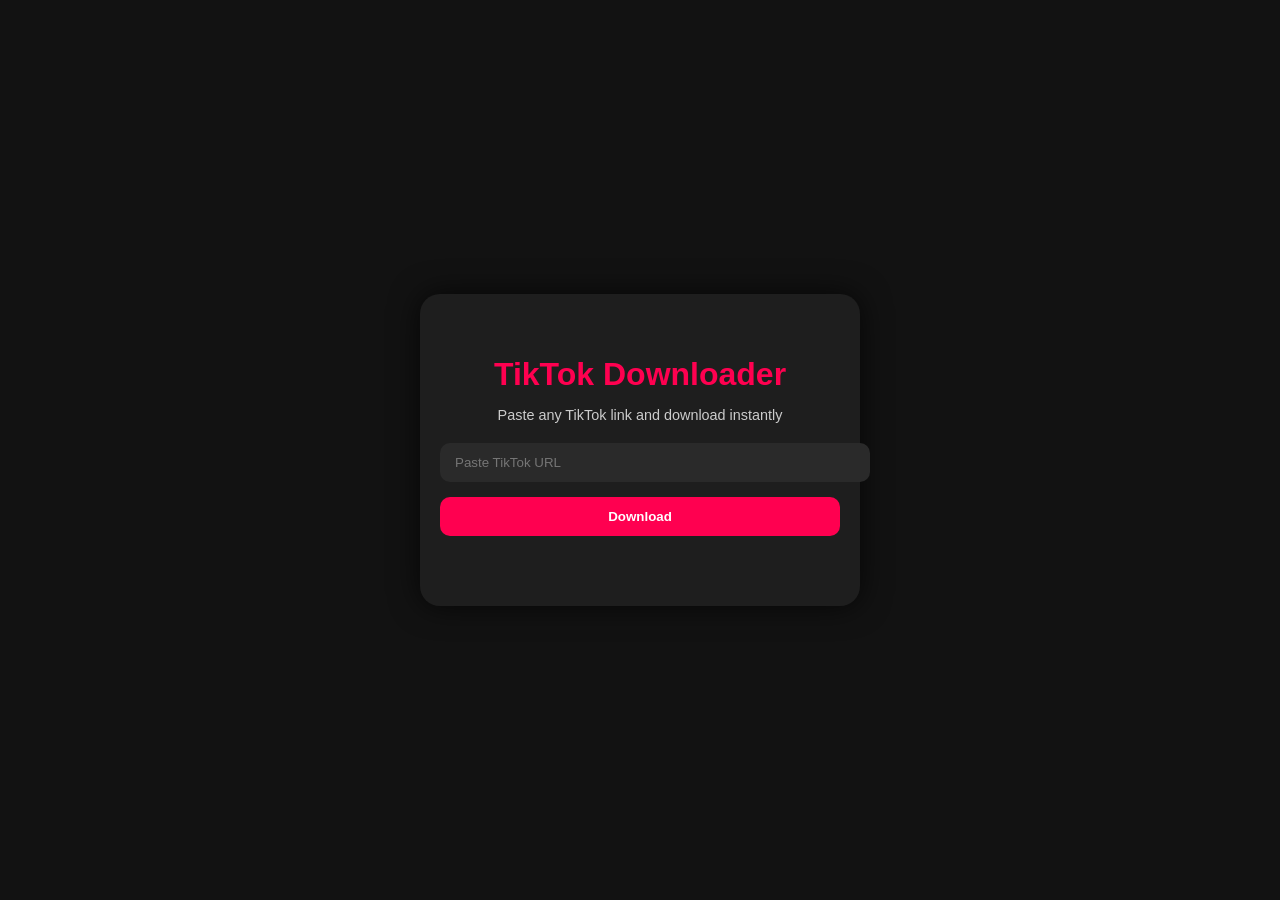
<file: public/index.html>
<!DOCTYPE html>
<html lang="en">
<head>
  <meta charset="UTF-8">
  <meta name="viewport" content="width=device-width, initial-scale=1.0">
  <title>TikTok Downloader</title>
  <link rel="stylesheet" href="style.css">
</head>
<body>

<div class="container">
  <h1>TikTok Downloader</h1>
  <p>Paste any TikTok link and download instantly</p>

  <input type="text" id="url" placeholder="Paste TikTok URL">
  <button onclick="download()">Download</button>

  <p id="result"></p>
</div>

<script>
async function download() {
  const url = document.getElementById("url").value.trim();
  const result = document.getElementById("result");

  if (!url) {
    result.innerText = "Paste a link first!";
    return;
  }

  result.innerText = "Loading...";

  try {
    const response = await fetch(`/download?url=${encodeURIComponent(url)}`);
    const data = await response.json();

    if (data.video) {
      result.innerHTML = `<a href="${data.video}" target="_blank" class="download-btn">Download Video</a>`;
    } else {
      result.innerText = data.error || "Failed. Try another link.";
    }
  } catch (err) {
    result.innerText = "Server error.";
  }
}
</script>

</body>
</html>
</file>
<file: public/style.css>
body {
  background-color: #121212;
  color: #fff;
  font-family: 'Arial', sans-serif;
  display: flex;
  justify-content: center;
  align-items: center;
  min-height: 100vh;
  margin: 0;
}

.container {
  text-align: center;
  background: #1e1e1e;
  padding: 40px 20px;
  border-radius: 20px;
  box-shadow: 0 0 30px rgba(0,0,0,0.7);
  width: 90%;
  max-width: 400px;
}

h1 {
  margin-bottom: 10px;
  font-size: 2em;
  color: #ff0050;
}

p {
  margin-bottom: 20px;
  font-size: 0.9em;
  color: #ccc;
}

input {
  width: 100%;
  padding: 12px 15px;
  border-radius: 10px;
  border: none;
  margin-bottom: 15px;
  background: #2a2a2a;
  color: #fff;
}

button {
  padding: 12px 20px;
  border: none;
  border-radius: 10px;
  background: #ff0050;
  color: #fff;
  cursor: pointer;
  font-weight: bold;
  width: 100%;
  margin-bottom: 10px;
  transition: 0.3s;
}

button:hover {
  background: #ff3366;
}

.download-btn {
  display: inline-block;
  margin-top: 10px;
  padding: 12px 20px;
  background: #00e676;
  color: #000;
  text-decoration: none;
  border-radius: 10px;
  font-weight: bold;
}

.download-btn:hover {
  background: #00c853;
    }
</file>
